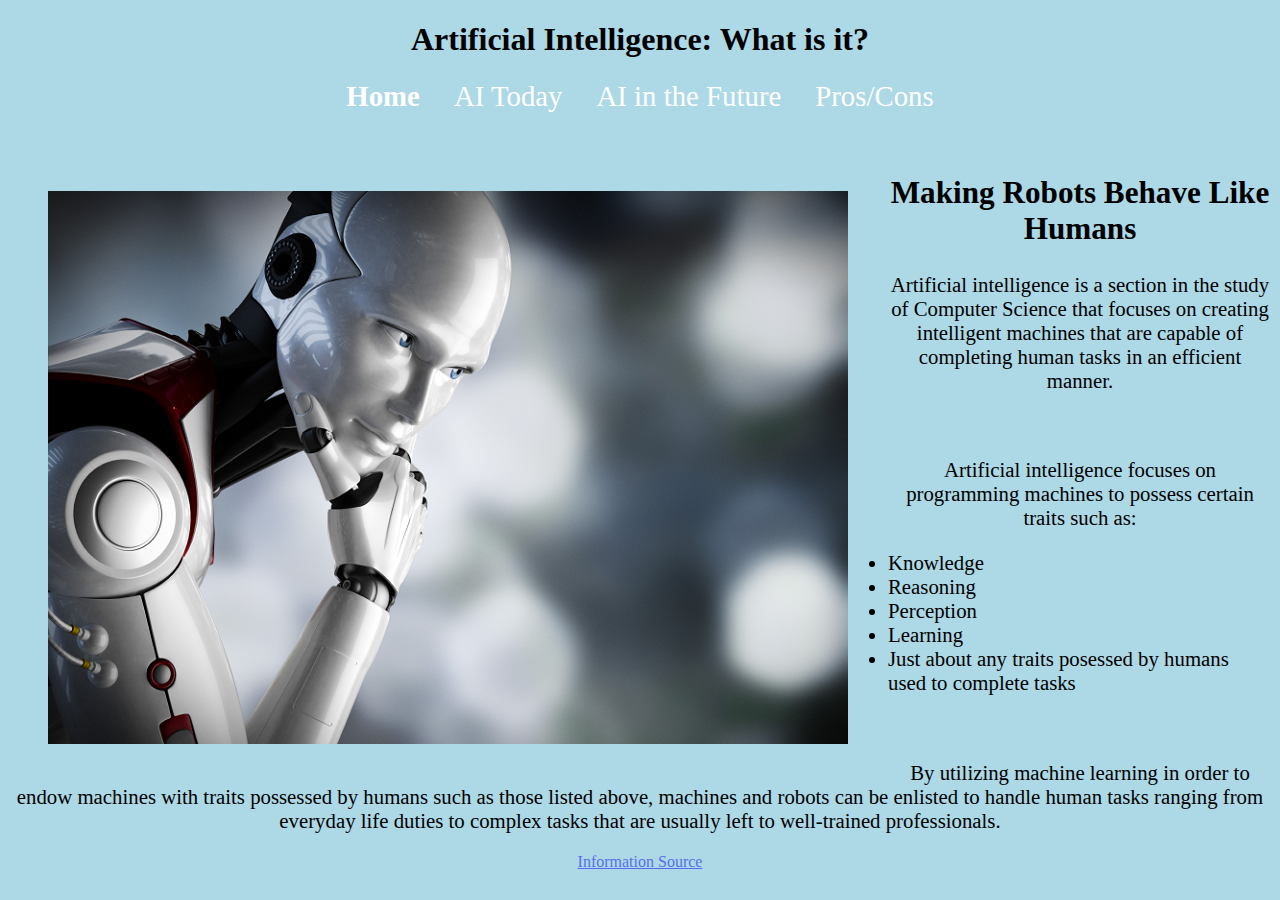
<file: index.html>
<!DOCTYPE html>
<html>
    <head>
        <meta charset ="utf-8"/>
        <title>
            Artificial Intelligence: The Present and Future
        </title>
        <link href ="css/styles.css" rel="stylesheet" type ="text/css" />
        
    </head>
    
    <body>
        <header>
            <h1>Artificial Intelligence: What is it?</h1>
        </header>
        
        <nav>
            <a href = "index.html"><strong>Home</strong></a>
            <a href = "today.html">AI Today</a>
            <a href="future.html">AI in the Future</a>
            <a href="procons.html">Pros/Cons</a>
        </nav>
        
        <br /> <br />
        
        <main>
            <figure id="robotPic">
                
                <img src="images/humanrobot.png" alt = "Human-like Robot"/>
                
            </figure>
            
            <div id="homeText">
                
                <header>
                    <h2>Making Robots Behave Like Humans</h2>
                </header>
                
                <p> 
                    Artificial intelligence is a section in the study of Computer Science that focuses on creating intelligent machines that are capable of completing human tasks in an efficient manner.
                </p>
                
                <br />
                
                <p>
                    Artificial intelligence focuses on programming machines to possess certain traits such as:
                </p>
                
                <ul id="traits">
                    <li>Knowledge</li>
                    <li>Reasoning</li>
                    <li>Perception</li>
                    <li>Learning</li>
                    <li>Just about any traits posessed by humans used to complete tasks</li>
                </ul>
                
                <br />
                
                <p>
                    By utilizing machine learning in order to endow machines with traits possessed by humans such as those listed above, machines and robots can be enlisted to handle human tasks ranging from everyday life duties to complex tasks that are usually left to well-trained professionals.
                </p>
                
            </div>
            
        </main>
        
         <footer>
        <p>
            <a href="https://www.techopedia.com/definition/190/artificial-intelligence-ai">Information Source </a>
        </p>
        
         </footer>
        
        
    </body>
    
   
</html>
</file>
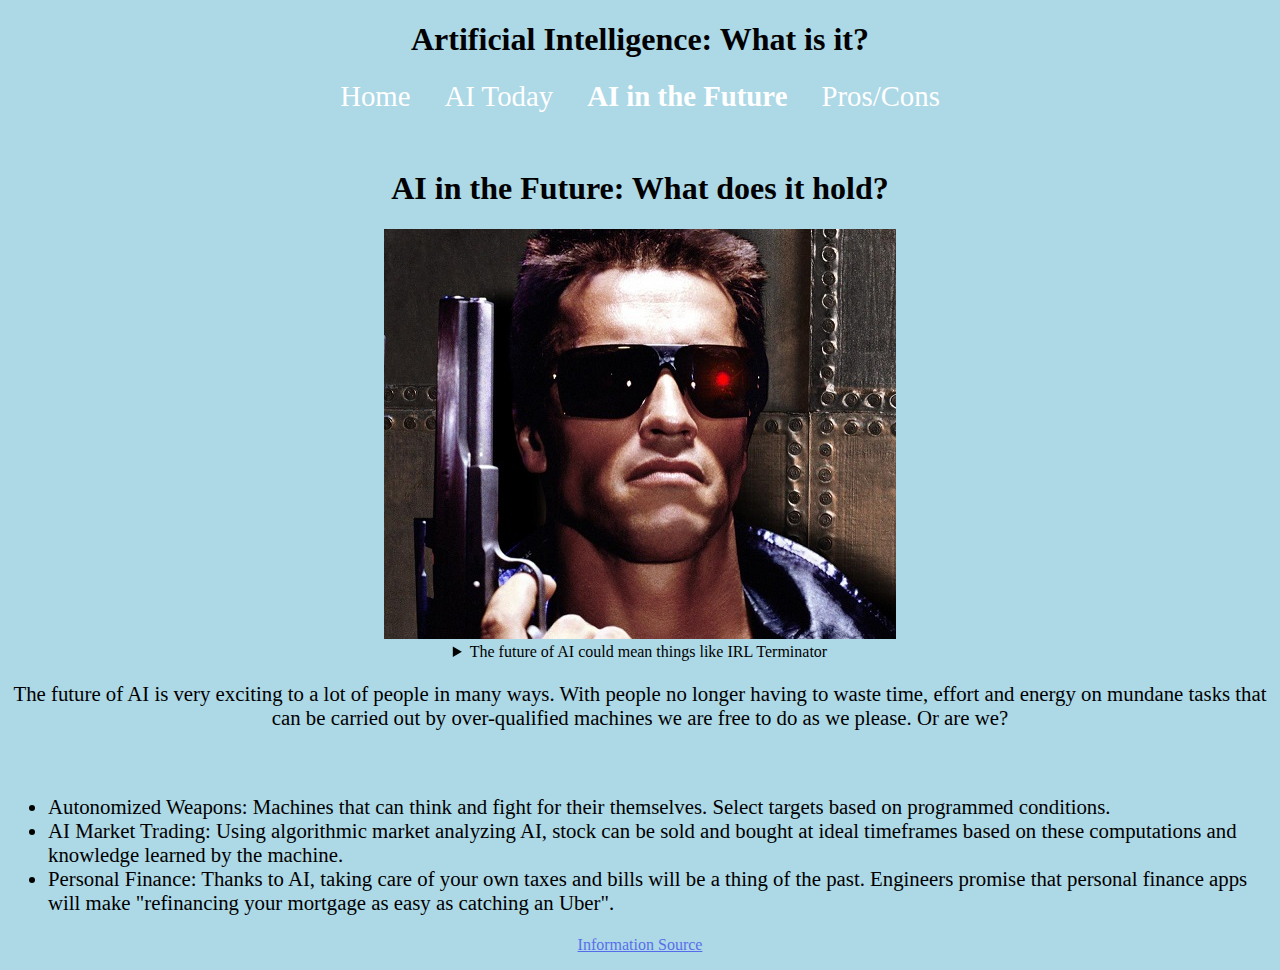
<file: future.html>
<!DOCTYPE html>
<html>
    <head>
        <meta charset ="utf-8"/>
        <title>
            Artificial Intelligence: The Present and Future
        </title>
        <link href ="css/styles.css" rel="stylesheet" type ="text/css" />
        
    </head>
    
    <body>
        <header>
            <h1>Artificial Intelligence: What is it?</h1>
        </header>
        
        <nav>
            <a href = "index.html">Home</a>
            <a href = "today.html">AI Today</a>
            <a href="future.html"><strong>AI in the Future</strong></a>
            <a href="procons.html">Pros/Cons</a>
        </nav>
        
        <br /> <br />
        
        <main>
            
            <header>
                    <h1>AI in the Future: What does it hold?</h1>
                </header> 
                
            <figure id="futurePic">
                
                <img src="images/terminato.jpg" alt = "He'll be back"/>
                <details>
                    <summary>
                        The future of AI could mean things like IRL Terminator
                    </summary>
                    <p>Will AI come back to haunt us in the infamous form of Austrian bodybuilders?</p>
                </details>
                
            </figure>
            
            <div id="futureText">
                
                <p>
                    The future of AI is very exciting to a lot of people in many ways. With people no longer having to waste time, effort and energy on mundane tasks that can be carried out by over-qualified machines we are free to do as we please. Or are we?
                </p>
                <br/>
                <ul>
                    <li>Autonomized Weapons: Machines that can think and fight for their themselves. Select targets based on programmed conditions.</li>
                    <li>AI Market Trading: Using algorithmic market analyzing AI, stock can be sold and bought at ideal timeframes based on these computations and knowledge learned by the machine.</li>
                    <li>Personal Finance: Thanks to AI, taking care of your own taxes and bills will be a thing of the past. Engineers promise that personal finance apps will make "refinancing your mortgage as easy as catching an Uber".</li>
                </ul>
               
                
                
            </div>
            
        </main>
        
         <footer>
        <p>
            <a href="https://www.forbes.com/sites/forbestechcouncil/2017/03/16/seven-ways-ai-and-big-data-will-dominate-the-future/#37423ca72ec1">Information Source </a>
        </p>
        
         </footer>
        
        
    </body>
    
   
</html>
</file>
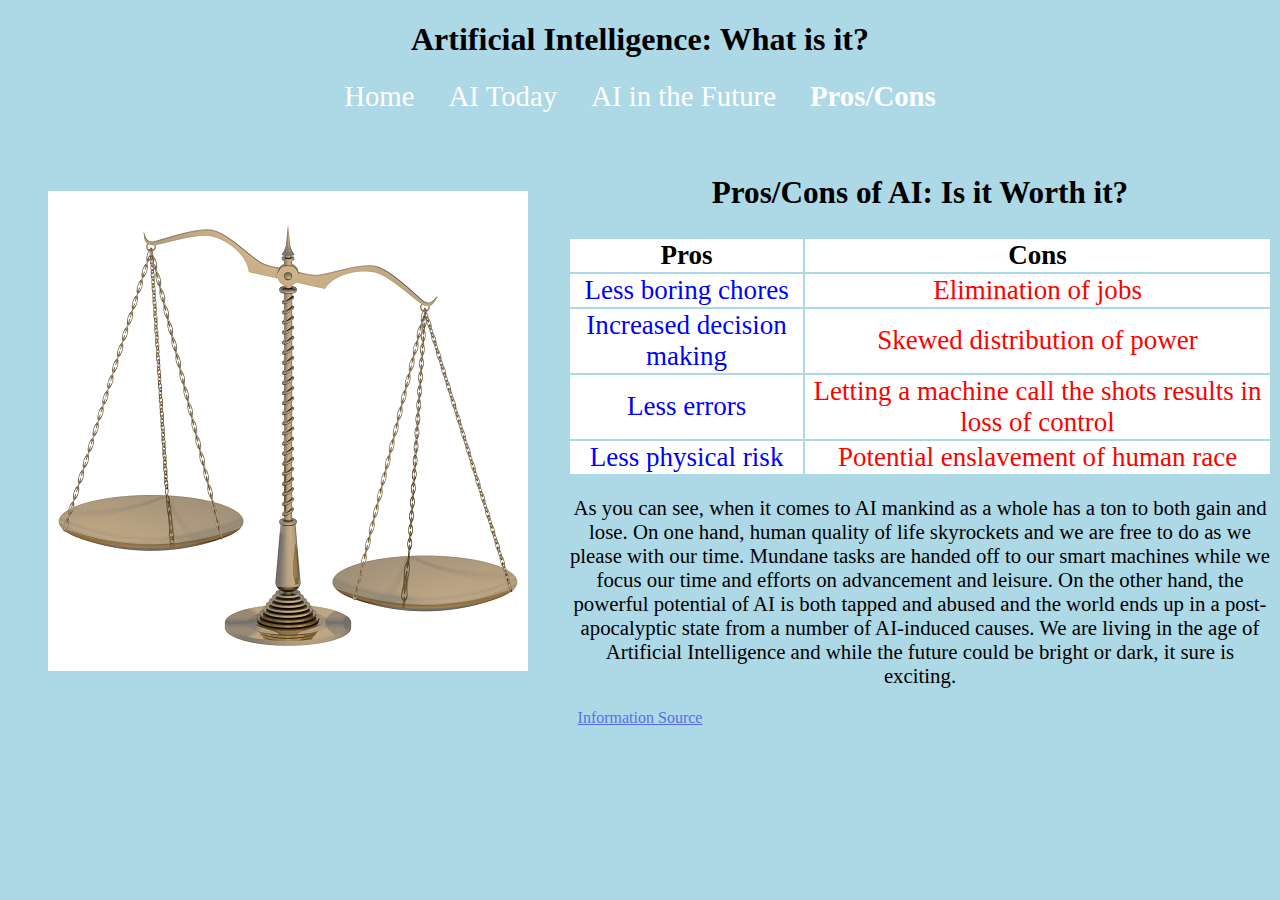
<file: procons.html>
<!DOCTYPE html>
<html>
    <head>
        <meta charset ="utf-8"/>
        <title>
            Artificial Intelligence: The Present and Future
        </title>
        <link href ="css/styles.css" rel="stylesheet" type ="text/css" />
        
    </head>
    
    <body>
        <header>
            <h1>Artificial Intelligence: What is it?</h1>
        </header>
        
        <nav>
            <a href = "index.html">Home</a>
            <a href = "today.html">AI Today</a>
            <a href="future.html">AI in the Future</a>
            <a href="procons.html"><strong>Pros/Cons</strong></a>
        </nav>
        
        <br /> <br />
        
        <main>
            <figure id="scalePic">
                
                <img src="images/scales.png" alt = "Is AI worth it?"/>
                
            </figure>
            
            <div id="proconText">
                
                <header>
                    <h2>Pros/Cons of AI: Is it Worth it?</h2>
                </header>
                
                <table class ="proconTable">
                <tr id="tableHeader1">
                    <td><b>Pros</b></td>
                    <td><b>Cons</b></td>
                </tr>
                <tr class="tableRow1">
                    <td class="pro">Less boring chores</td>
                    <td class="con">Elimination of jobs</td>
                </tr>
                <tr class="tableRow1">
                    <td class="pro">Increased decision making</td>
                    <td class="con">Skewed distribution of power</td>
                </tr>
                <tr class="tableRow1">
                    <td class="pro">Less errors</td>
                    <td class="con">Letting a machine call the shots results in loss of control</td>
                </tr>
                <tr class="tableRow1">
                    <td class="pro">Less physical risk</td>
                    <td class="con">Potential enslavement of human race</td>
                </tr>
            </table>
            
            <p>
                As you can see, when it comes to AI mankind as a whole has a ton to both gain and lose. On one hand, human quality of life skyrockets and we are free to do as we please with our time. Mundane tasks are handed off to our smart machines while we focus our time and efforts on advancement and leisure. On the other hand, the powerful potential of AI is both tapped and abused and the world ends up in a post-apocalyptic state from a number of AI-induced causes. We are living in the age of Artificial Intelligence and while the future could be bright or dark, it sure is exciting.
            </p>
                
                
                
            </div>
            
        </main>
        
         <footer>
        <p>
            <a href="https://www.arrkgroup.com/thought-leadership/artificial-intelligence-the-advantages-and-disadvantages/">Information Source </a>
        </p>
        
         </footer>
        
        
    </body>
    
   
</html>
</file>
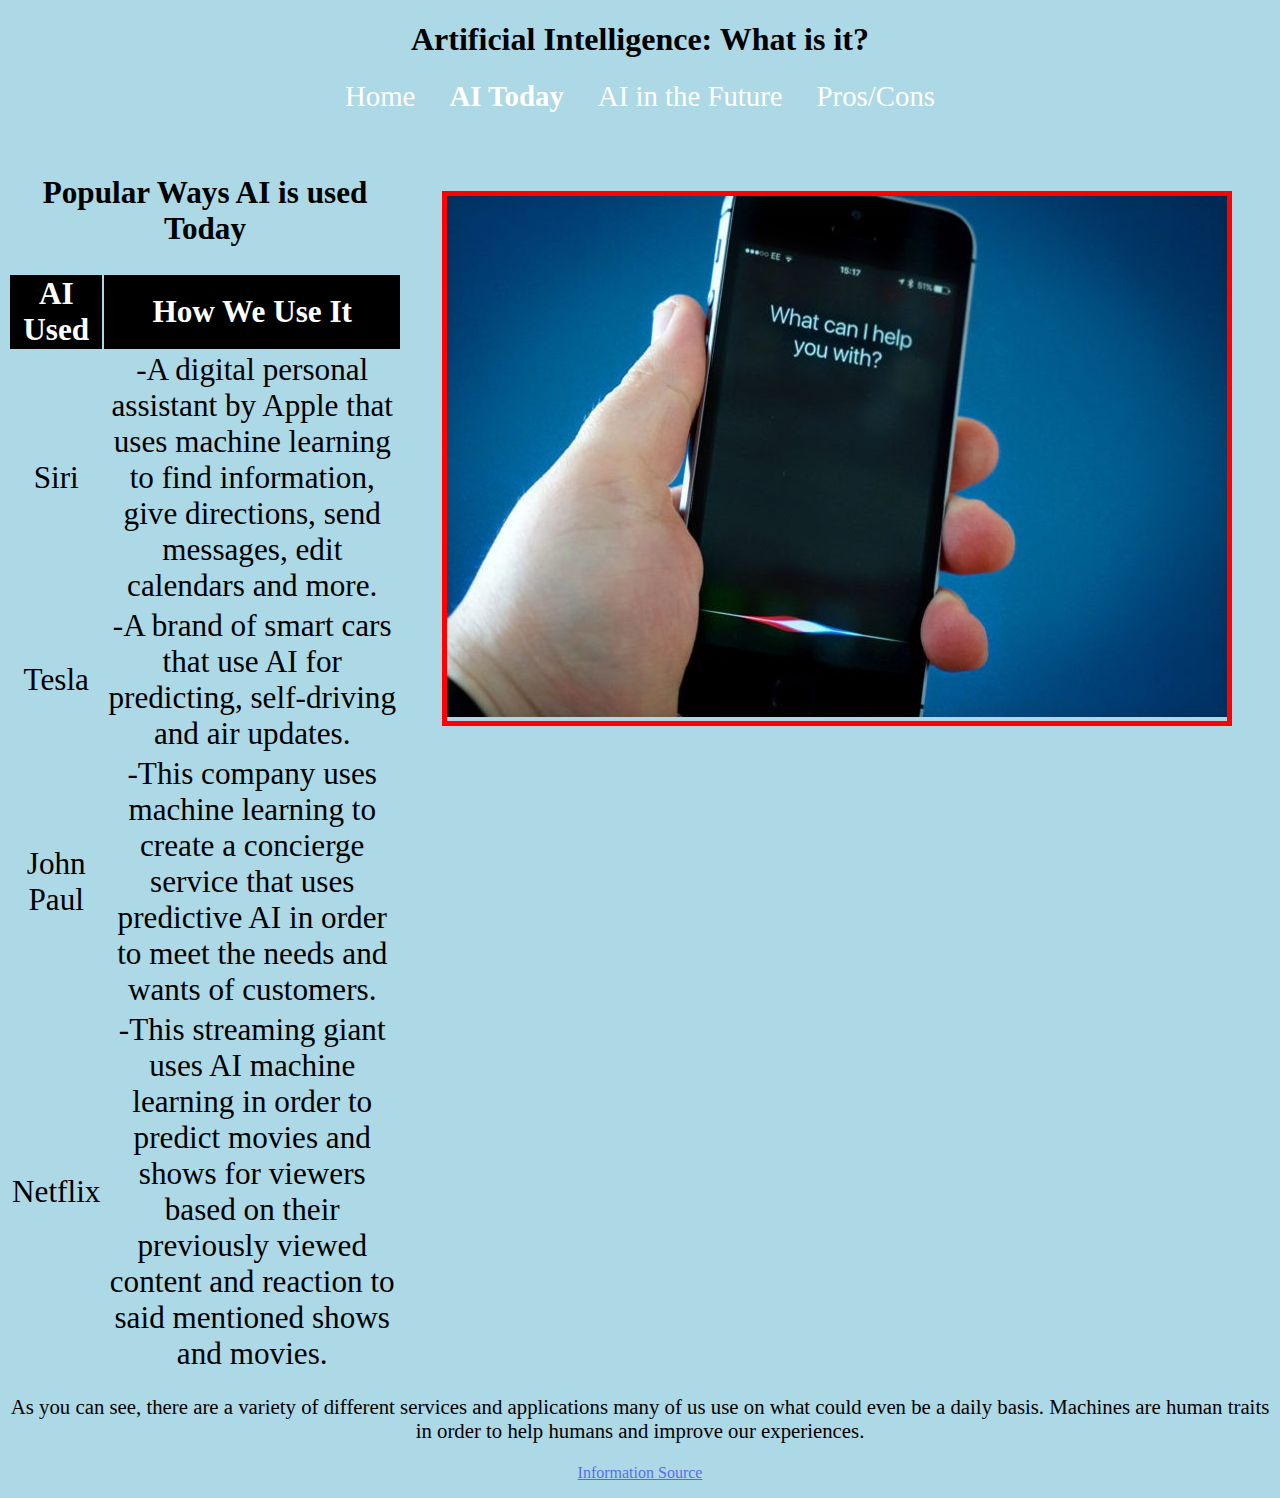
<file: today.html>
<!DOCTYPE html>
<html>
    <head>
        <meta charset ="utf-8"/>
        <title>
            Artificial Intelligence: The Present and Future
        </title>
        <link href ="css/styles.css" rel="stylesheet" type ="text/css" />
        
    </head>
    
    <body>
        <header>
            <h1>Artificial Intelligence: What is it?</h1>
        </header>
        
        <nav>
            <a href = "index.html">Home</a>
            <a href = "today.html"><strong>AI Today</strong></a>
            <a href="future.html">AI in the Future</a>
            <a href="procons.html">Pros/Cons</a>
        </nav>
        
        <br /> <br />
        
        <main>
            <figure id="siriPic">
                
                <img src="images/siri.jpg" alt = "How can Siri help you?"/>
                
            </figure>
            
            <div id="todayText">
                
                <header>
                    <h2>Popular Ways AI is used Today</h2>
                </header>
                
                <table class ="todayTable">
                <tr id="tableHeader">
                    <td><b>AI Used</b></td>
                    <td><b>How We Use It</b></td>
                </tr>
                <tr class="tableRow">
                    <td>Siri</td>
                    <td>-A digital personal assistant by Apple that uses machine learning to find information, give directions, send messages, edit calendars and more.</td>
                </tr>
                <tr class="tableRow">
                    <td>Tesla</td>
                    <td>-A brand of smart cars that use AI for predicting, self-driving and air updates.</td>
                </tr>
                <tr class="tableRow">
                    <td>John Paul</td>
                    <td>-This company uses machine learning to create a concierge service that uses predictive AI in order to meet the needs and wants of customers.</td>
                </tr>
                <tr class="tableRow">
                    <td>Netflix</td>
                    <td>-This streaming giant uses AI machine learning in order to predict movies and shows for viewers based on their previously viewed content and reaction to said mentioned shows and movies.</td>
                </tr>
            </table>
            
            <p>
                As you can see, there are a variety of different services and applications many of us use on what could even be a daily basis. Machines are human traits in order to help humans and improve our experiences.
            </p>
                
                
                
            </div>
            
        </main>
        
         <footer>
        <p>
            <a href="https://www.forbes.com/sites/robertadams/2017/01/10/10-powerful-examples-of-artificial-intelligence-in-use-today/2/#2f9dd9fd3c8b">Information Source </a>
        </p>
        
         </footer>
        
        
    </body>
    
   
</html>
</file>
<file: css/styles.css>
body{
    background-color: #add8e6
}

nav a{
    padding:15px;
    padding-bottom: 4px;
    font-size:1.8em;
    text-decoration:none;
    color:white;
    width:300px;
}

nav a:hover{
    border-bottom:2px red solid;
    font-size:2em;
    transition:.9s;
}

header, main, nav, footer{
    text-align:center;
}

#robotPic{
    float: left;
}

#siriPic
{
    border:5px solid red;
    float: right;
}

#homeText
{
    font-size: 1.3em;
}

#scalePic{
    float:left;
}

#todayText
{
    font-size:1.3em;
}

#futureText{
    font-size:1.3em;
}

li{
    text-align:left;
}

#traits{
    text-align:left;
    padding-left:200px;
}

.todayTable{
    margin-right: auto;
    margin-left: auto;
    font-size:1.5em;
}

#tableHeader{
    padding-right: 15px;
    background-color: black;
    color: white;
}

.tableRow{
    padding-bottom: 5px;
}

#proconText{
    text-align: center;
    text-decoration: none;
    font-size:1.3em;
}

#tableHeader1{
    padding: 20px;
    background-color: white;
    color: black;
}
.tableRow1{
    padding-bottom: 5px;
    background-color:white;
    
}

.pro{
    color:blue;
}

.con{
    color: red;
}

footer{
    opacity: 0.5;
}

.proconTable{
    margin-right: auto;
    margin-left: auto;
    font-size:1.3em;
}
</file>
